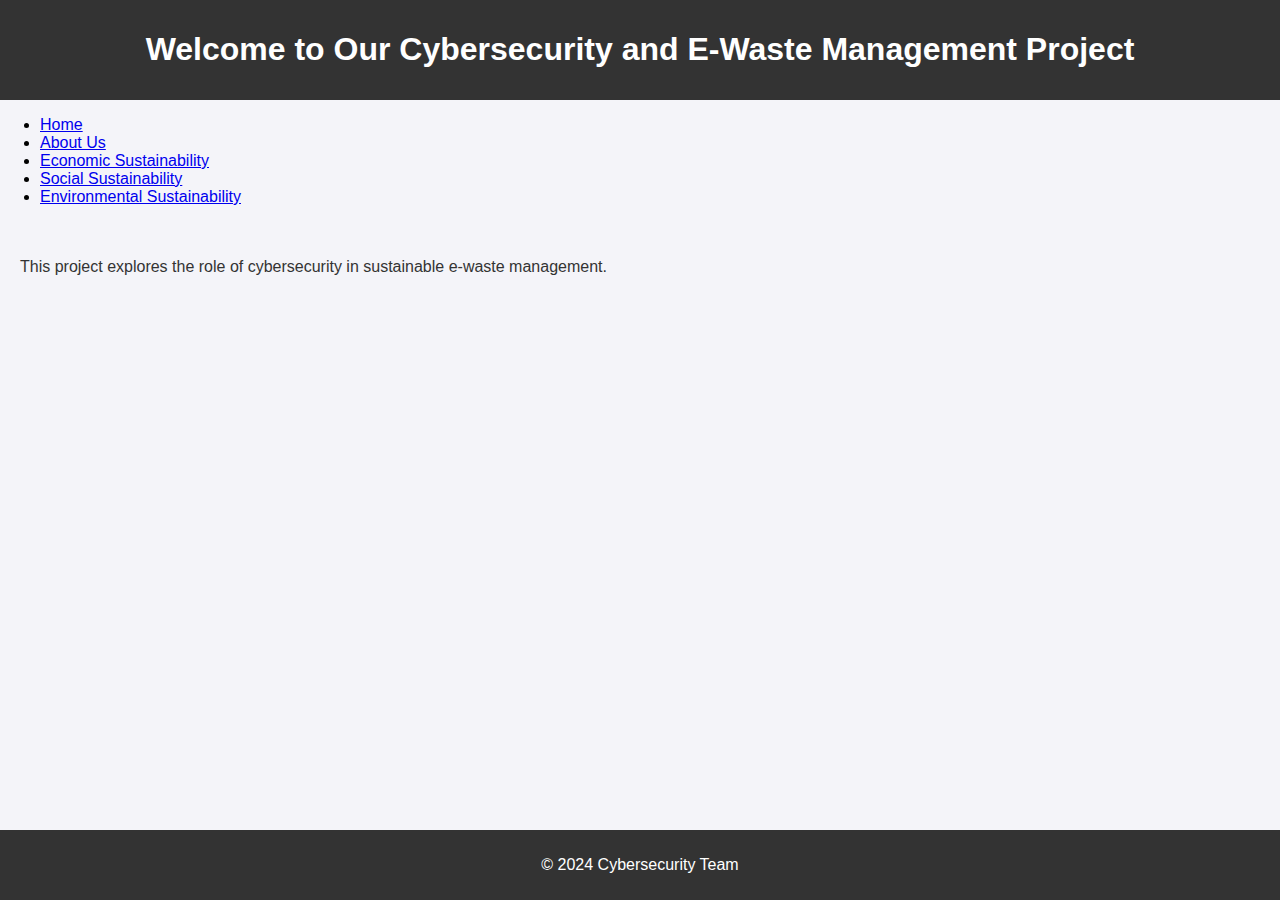
<file: index.html>
<!DOCTYPE html>
<html lang="en">
<head>
    <meta charset="UTF-8">
    <meta name="viewport" content="width=device-width, initial-scale=1.0">
    <title>Cybersecurity in E-Waste Management</title>
    <link rel="stylesheet" href="styles.css"> <!-- Link to your CSS file -->
</head>
<body>
    <header>
        <h1>Welcome to Our Cybersecurity and E-Waste Management Project</h1>
    </header>
    <nav>
    <ul>
        <li><a href="index.html">Home</a></li>
        <li><a href="about.html">About Us</a></li>
        <li><a href="economic.html">Economic Sustainability</a></li>
        <li><a href="social.html">Social Sustainability</a></li>
        <li><a href="environment.html">Environmental Sustainability</a></li>
    </ul>
</nav>
<main>
        <p>This project explores the role of cybersecurity in sustainable e-waste management.</p>
        <!-- Add more content as needed -->
    </main>
    <footer>
        <p>&copy; 2024 Cybersecurity Team</p>
    </footer>
</body>
</html>
</file>
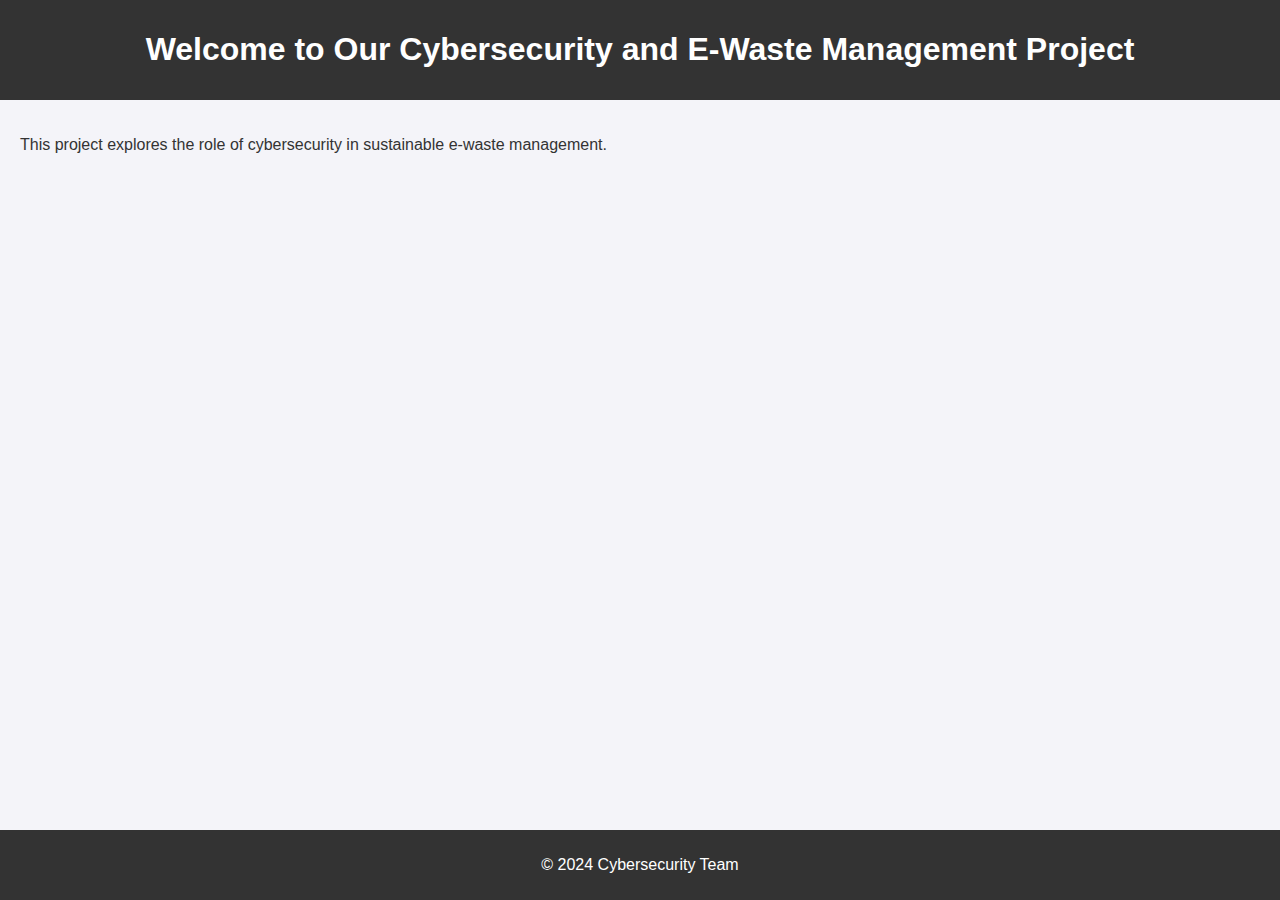
<file: cybersecurity_e-waste/index.html>
<!DOCTYPE html>
<html lang="en">
<head>
    <meta charset="UTF-8">
    <meta name="viewport" content="width=device-width, initial-scale=1.0">
    <title>Cybersecurity in E-Waste Management</title>
    <link rel="stylesheet" href="styles.css"> <!-- Link to your CSS file -->
</head>
<body>
    <header>
        <h1>Welcome to Our Cybersecurity and E-Waste Management Project</h1>
    </header>
    <main>
        <p>This project explores the role of cybersecurity in sustainable e-waste management.</p>
        <!-- Add more content as needed -->
    </main>
    <footer>
        <p>&copy; 2024 Cybersecurity Team</p>
    </footer>
</body>
</html>
</file>
<file: styles.css>
body {
    font-family: Arial, sans-serif;
    margin: 0;
    padding: 0;
    background-color: #f4f4f9;
}

header {
    background-color: #333;
    color: #fff;
    padding: 10px 0;
    text-align: center;
}

main {
    padding: 20px;
    color: #333;
}

footer {
    background-color: #333;
    color: #fff;
    text-align: center;
    padding: 10px 0;
    position: fixed;
    width: 100%;
    bottom: 0;
}
</file>
<file: cybersecurity_e-waste/styles.css>
body {
    font-family: Arial, sans-serif;
    margin: 0;
    padding: 0;
    background-color: #f4f4f9;
}

header {
    background-color: #333;
    color: #fff;
    padding: 10px 0;
    text-align: center;
}

main {
    padding: 20px;
    color: #333;
}

footer {
    background-color: #333;
    color: #fff;
    text-align: center;
    padding: 10px 0;
    position: fixed;
    width: 100%;
    bottom: 0;
}
</file>
